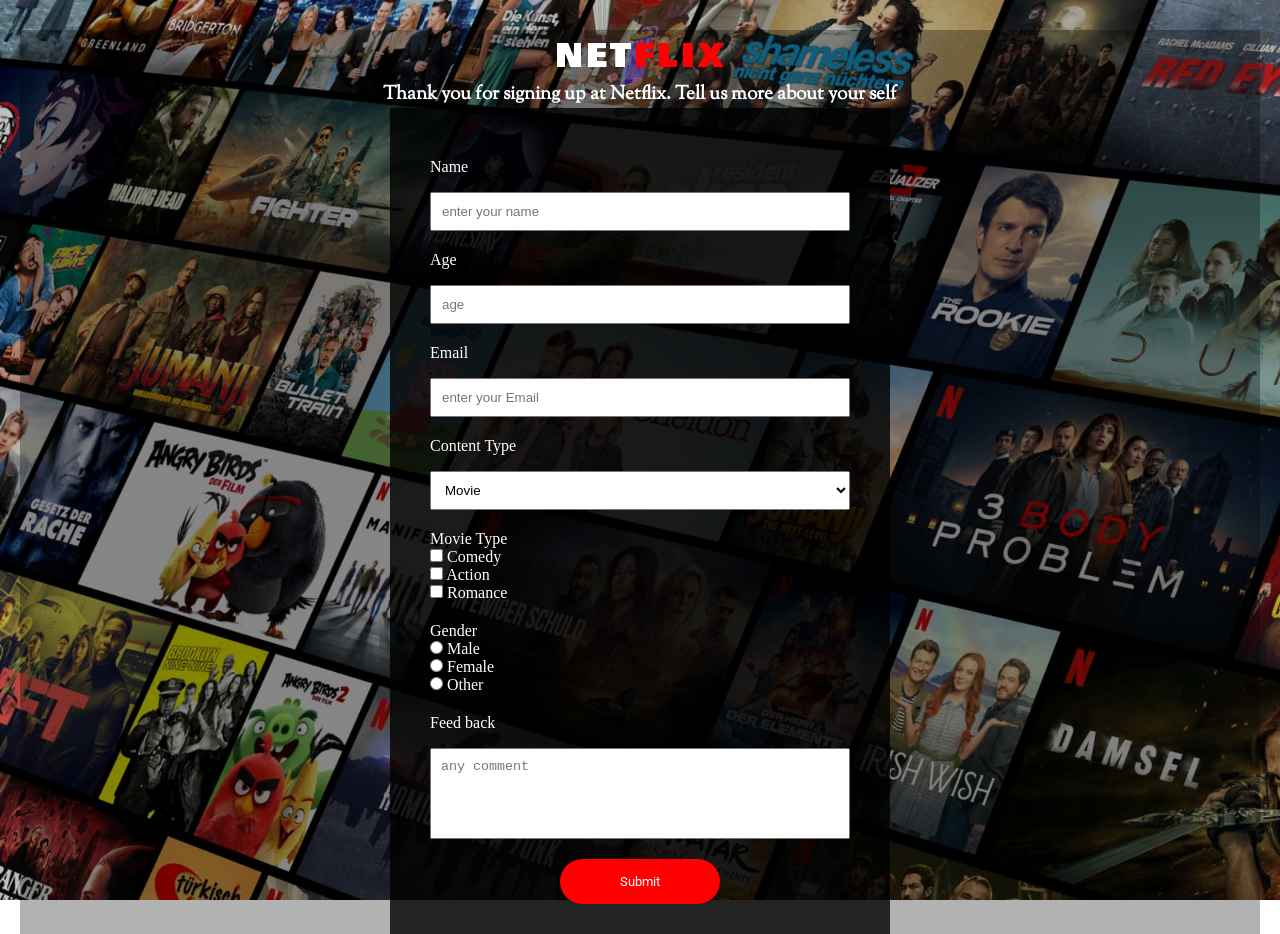
<file: index.html>
<!DOCTYPE html>
<html lang="en">

<head>
    <meta charset="UTF-8" />
    <meta name="viewport" content="width=device-width, initial-scale=1.0" />
    <title>Survey Form</title>
    <link rel="stylesheet" href="./style.css" />
</head>

<body>
    <div class="container">
        <header>
            <h1 id="title">NET<span>FLIX</span></h1>
            <h3 id="description">
                Thank you for signing up at Netflix. Tell us more about your self
            </h3>
        </header>
        <div class="survey_form">
            <form action="result.html">
                <!-- ---------------------------NAME--------------------------------- -->
                <div class="input-box">
                    <label for="name">Name</label>
                    <br />
                    <input type="text" name="Name" placeholder="enter your name" id="name" required />
                </div>
                <!-- ---------------------------AGE----------------------------------- -->
                <div class="input-box">
                    <label for="age">Age</label>
                    <br />
                    <input type="number" name="Age" placeholder="age" id="age" required />
                </div>

                <!-- ---------------------------EMAIL-------------------------------- -->
                <div class="input-box">
                    <label for="email">Email</label>
                    <br />
                    <input type="email" name="Email" placeholder="enter your Email" id="email" required />
                </div>

                <!-- -----------------------CONTENT------------------------------- -->
                <div class="input-box">
                    <label for="content">Content Type</label>
                    <br />
                    <select name="Content" id="content">
                        <option value="Movie">Movie</option>
                        <option value="Series">Series</option>
                    </select>
                </div>

                <!-- -------------------------MOVIE TYPE--------------------------- -->
                <div class="input-box">
                    <label for="">Movie Type</label>
                    <br />
                    <!-- ----------------------------------------------------------------------- -->
                    <input type="checkbox" name="Movie Type" id="comedy" value="comedy" />
                    <label for="comedy">Comedy</label>
                    <br />
                    <!-- ----------------------------------------------------------------------- -->
                    <input type="checkbox" name="Movie Type" id="action" value="action" />
                    <label for="action">Action</label>
                    <br />
                    <!-- ----------------------------------------------------------------------- -->
                    <input type="checkbox" name="Movie Type" id="romance" value="romance" />
                    <label for="romance">Romance</label>
                </div>

                <!-- ------------------------GENDER----------------------------- -->

                <div class="input-box">
                    <label for="">Gender</label>
                    <br />
                    <!-- ----------------------------------------------------------------------- -->
                    <input type="radio" name="gender" id="male" value="Male" />
                    <label for="male">Male</label>
                    <br />
                    <!-- ----------------------------------------------------------------------- -->
                    <input type="radio" name="gender" id="female" value="Female" />
                    <label for="female">Female</label>
                    <br />
                    <!-- ----------------------------------------------------------------------- -->
                    <input type="radio" name="gender" id="other" value="Other" />
                    <label for="other">Other</label>
                </div>

                <!-- -------------------------------COMMENT---------------------- -->
                <div class="input-box">
                    <label for="feedback">Feed back</label>
                    <br />
                    <textarea name="Feedback" id="feedback" placeholder="any comment"></textarea>
                </div>

                <!-- --------------------------SUBMIT---------------------------------- -->
                <div class="form_submit">
                    <input type="submit" value="Submit" class="form-button" />
                </div>
                <!-- ----------------------------------------------------------------------- -->
            </form>
        </div>
    </div>
</body>

</html>
</file>
<file: style.css>
@import url("https://fonts.googleapis.com/css2?family=Bowlby+One&family=Roboto:ital,wght@0,100;0,300;0,400;0,500;0,700;0,900;1,100;1,300;1,400;1,500;1,700;1,900&family=Sorts+Mill+Goudy:ital@0;1&display=swap");

* {
    margin: 0;
    padding: 0;
    box-sizing: border-box;
}

body {
    background-image: url(./images/background_image\ \(1\).jpg);
    background-repeat: no-repeat;
    background-size: cover;
    background-attachment: fixed;
    height: 100vh;
    color: white;
}

.container {
    background-color: rgba(0, 0, 0, 0.3);
    max-width: 1240px;

    margin: auto;
    margin-top: 30px;
}

header {
    text-align: center;
}

#title {
    font-family: "Bowlby One", sans-serif;
    font-weight: 400;
    letter-spacing: 3px;
}

span {
    color: red;
}

#description {
    font-family: "Sorts Mill Goudy", serif;
    font-weight: 700;
}

.survey_form {
    width: 500px;
    background-color: rgba(0, 0, 0, 0.8);
    margin: auto;
    padding: 30px 40px;
}

#name,
#age,
#email,
#content,
#feedback {
    width: 100%;
    padding: 10px;
    margin-top: 16px;
}

.input-box {
    margin-top: 20px;
}

textarea {
    resize: none;
    height: 91.46px;
}

.form_submit {
    text-align: center;
    margin-top: 16px;
}

.form-button {
    width: 160px;
    height: 45px;
    border-radius: 50px;
    border: none;
    background-color: red;
    color: white;
    font-family: "Roboto", sans-serif;
}

.form-button:hover {
    color: red;
    background-color: red;
}
</file>
